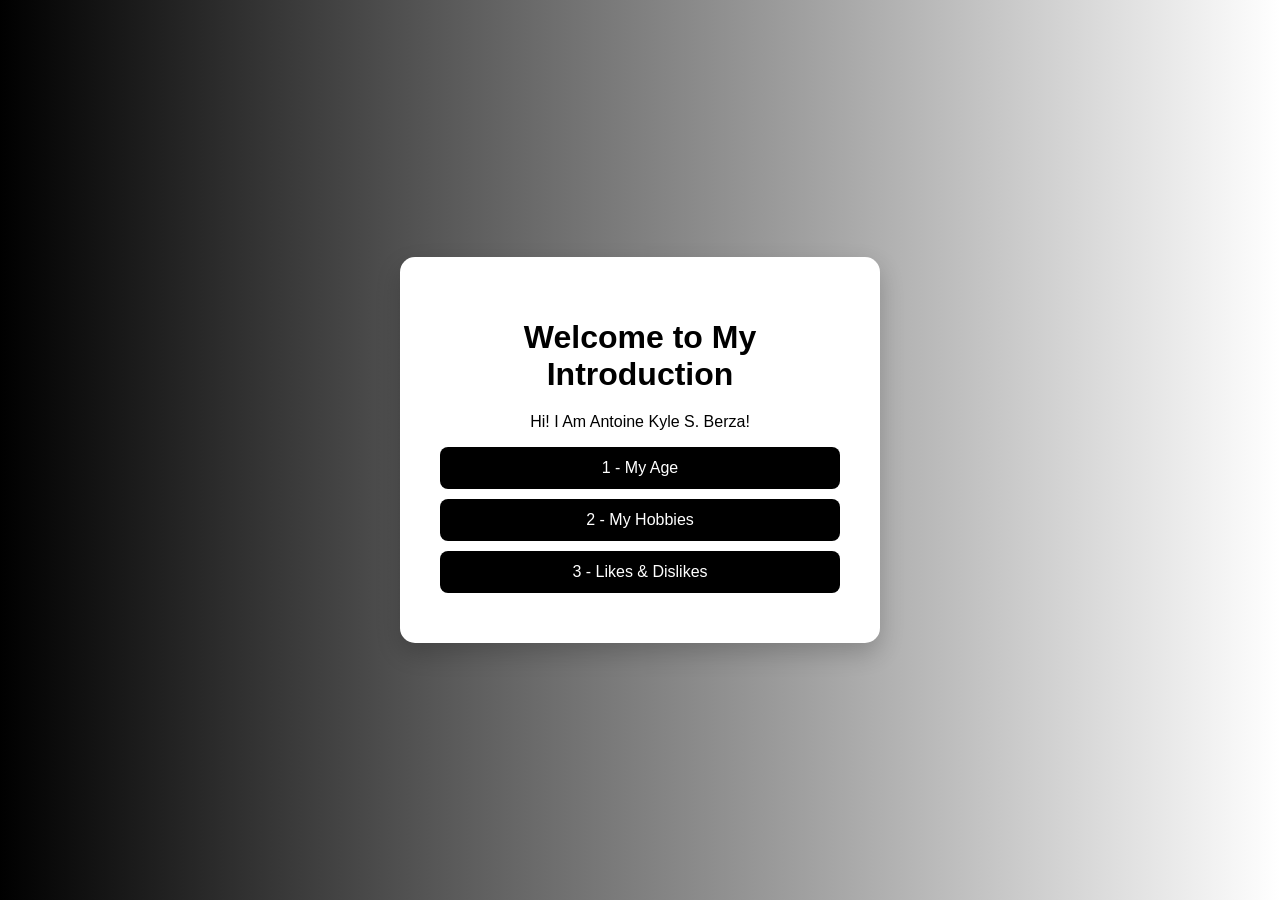
<file: index.html>
<!DOCTYPE html>
<html>
<head>
    <title>My Introduction</title>
    <link rel="stylesheet" href="style.css">
</head>
<body>

<div class="container">
    <h1>Welcome to My Introduction</h1>
    <p>Hi! I Am Antoine Kyle S. Berza!</p>

    <div class="menu">
        <a href="age.html">1 - My Age</a>
        <a href="hobbies.html">2 - My Hobbies</a>
        <a href="likes Dislikes.html">3 - Likes & Dislikes</a>
    </div>
</div>

</body>
</html>
</file>
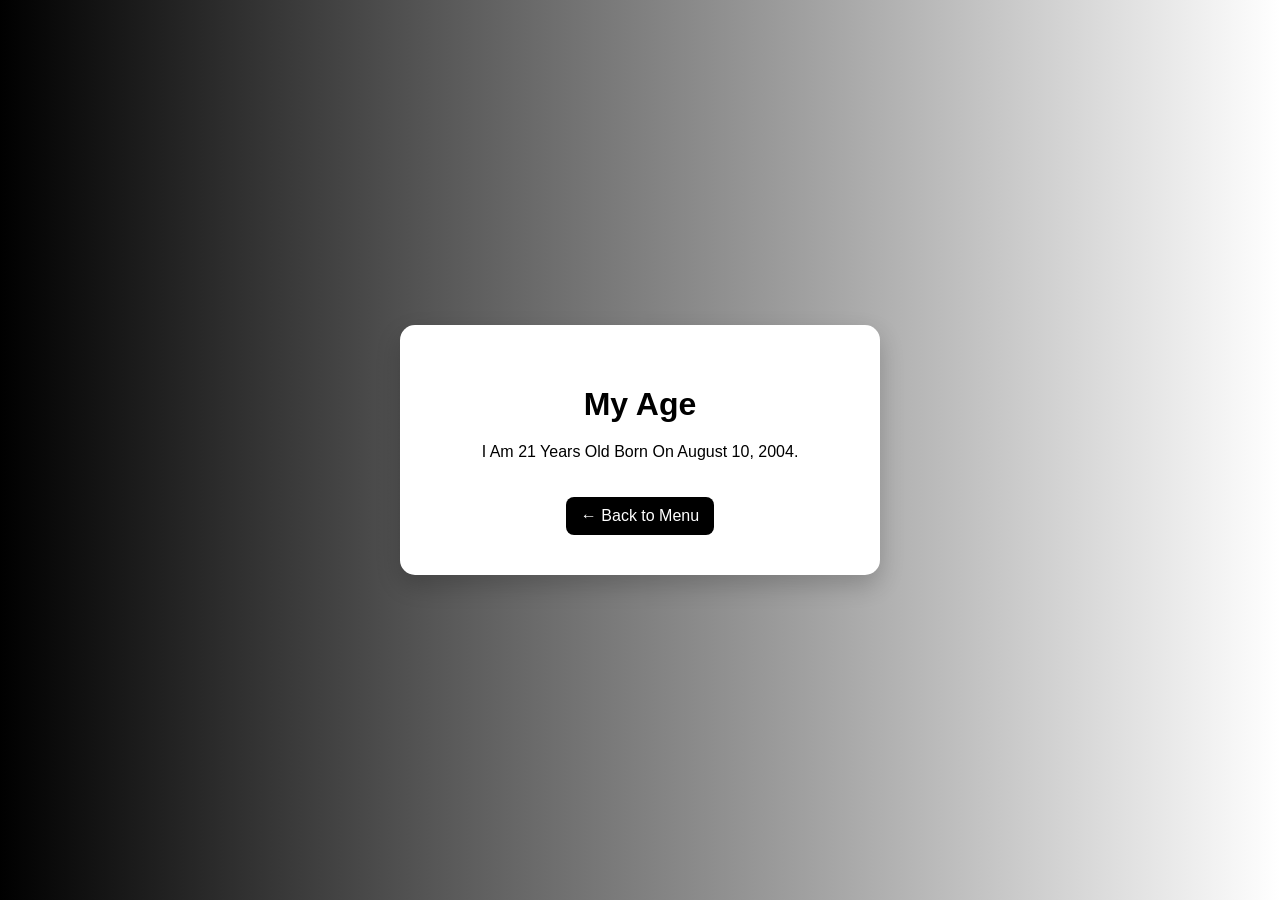
<file: age.html>
<!DOCTYPE html>
<html>
<head>
    <title>My Age</title>
    <link rel="stylesheet" href="style.css">
</head>
<body>

<div class="container">
    <h1>My Age</h1>
    <p>I Am 21 Years Old Born On August 10, 2004.</p>

    <a href="index.html" class="back">← Back to Menu</a>
</div>

</body>
</html>
</file>
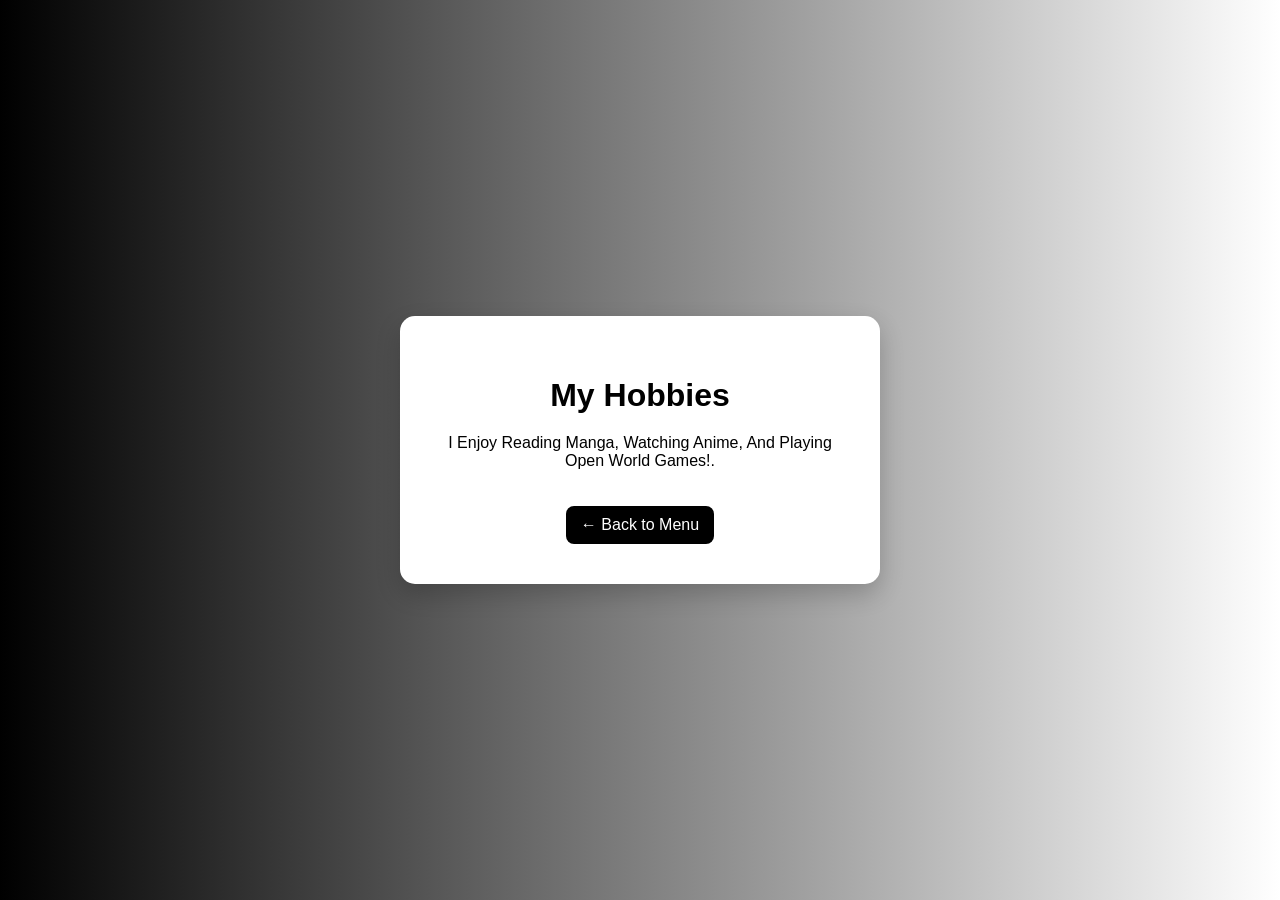
<file: hobbies.html>
<!DOCTYPE html>
<html>
<head>
    <title>My Hobbies</title>
    <link rel="stylesheet" href="style.css">
</head>
<body>

<div class="container">
    <h1>My Hobbies</h1>
    <p>I Enjoy Reading Manga, Watching Anime, And Playing Open World Games!.</p>

    <a href="index.html" class="back">← Back to Menu</a>
</div>

</body>
</html>
</file>
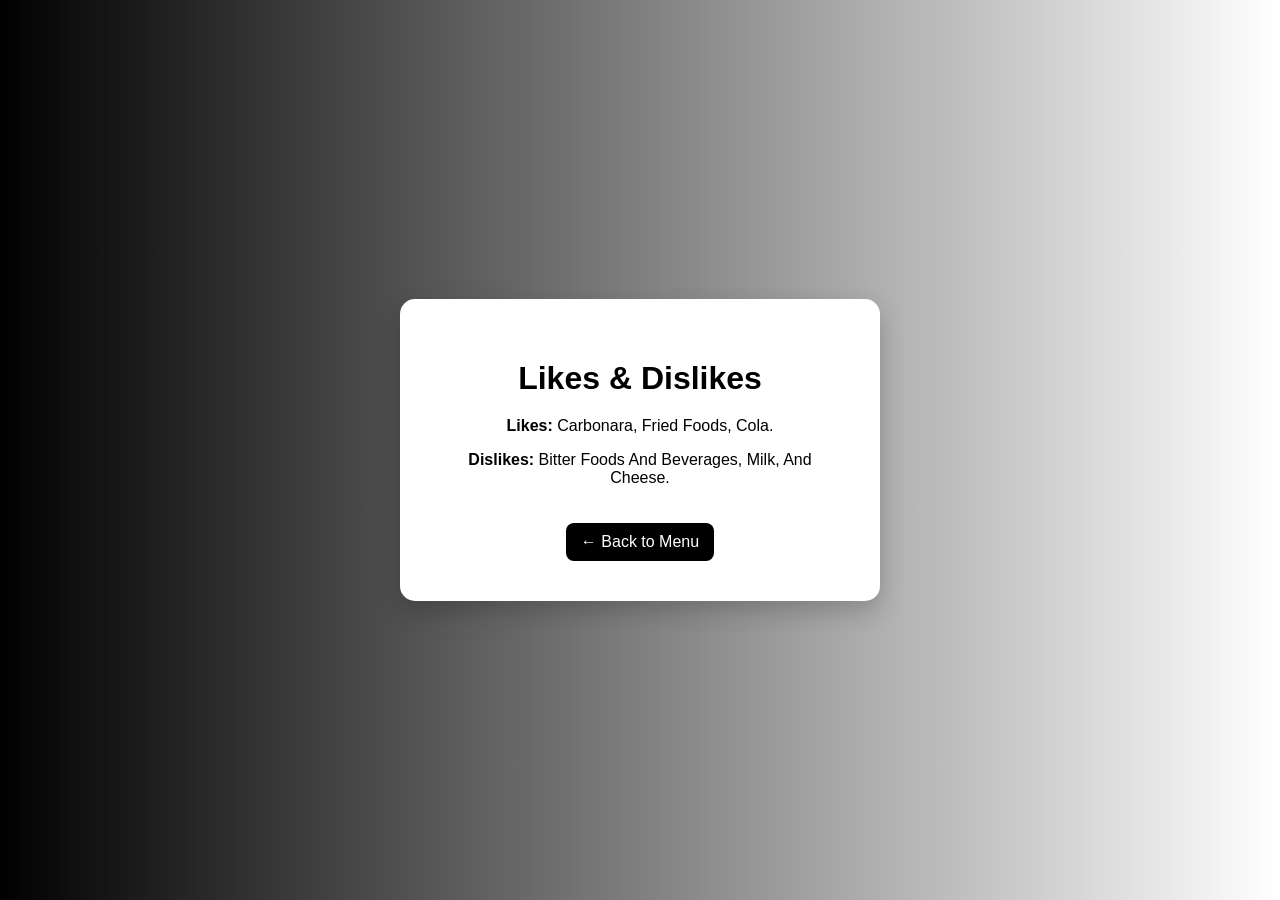
<file: likes dislikes.html>
<!DOCTYPE html>
<html>
<head>
    <title>Likes & Dislikes</title>
    <link rel="stylesheet" href="style.css">
</head>
<body>

<div class="container">
    <h1>Likes & Dislikes</h1>
    <p><strong>Likes:</strong> Carbonara, Fried Foods, Cola.</p>
    <p><strong>Dislikes:</strong> Bitter Foods And Beverages, Milk, And Cheese.</p>

    <a href="index.html" class="back">← Back to Menu</a>
</div>

</body>
</html>
</file>
<file: style.css>
body {
    margin: 0;
    font-family: Arial, sans-serif;
    background: linear-gradient(to right, #000000, #FFFFFF);
    display: flex;
    justify-content: center;
    align-items: center;
    height: 100vh;
}

.container {
    background: white;
    padding: 40px;
    border-radius: 15px;
    text-align: center;
    width: 400px;
    box-shadow: 0 10px 25px rgba(0, 0, 0, 0.2);
}

h1 {
    margin-bottom: 20px;
}

.menu a {
    display: block;
    margin: 10px 0;
    padding: 12px;
    background-color: #000000;
    color: white;
    text-decoration: none;
    border-radius: 8px;
    transition: 0.3s;
}

.menu a:hover {
    background-color: #454545;
}

.back {
    display: inline-block;
    margin-top: 20px;
    padding: 10px 15px;
    background-color: #000000;
    color: white;
    text-decoration: none;
    border-radius: 8px;
}

.back:hover {
    background-color: #454545;
}
</file>
